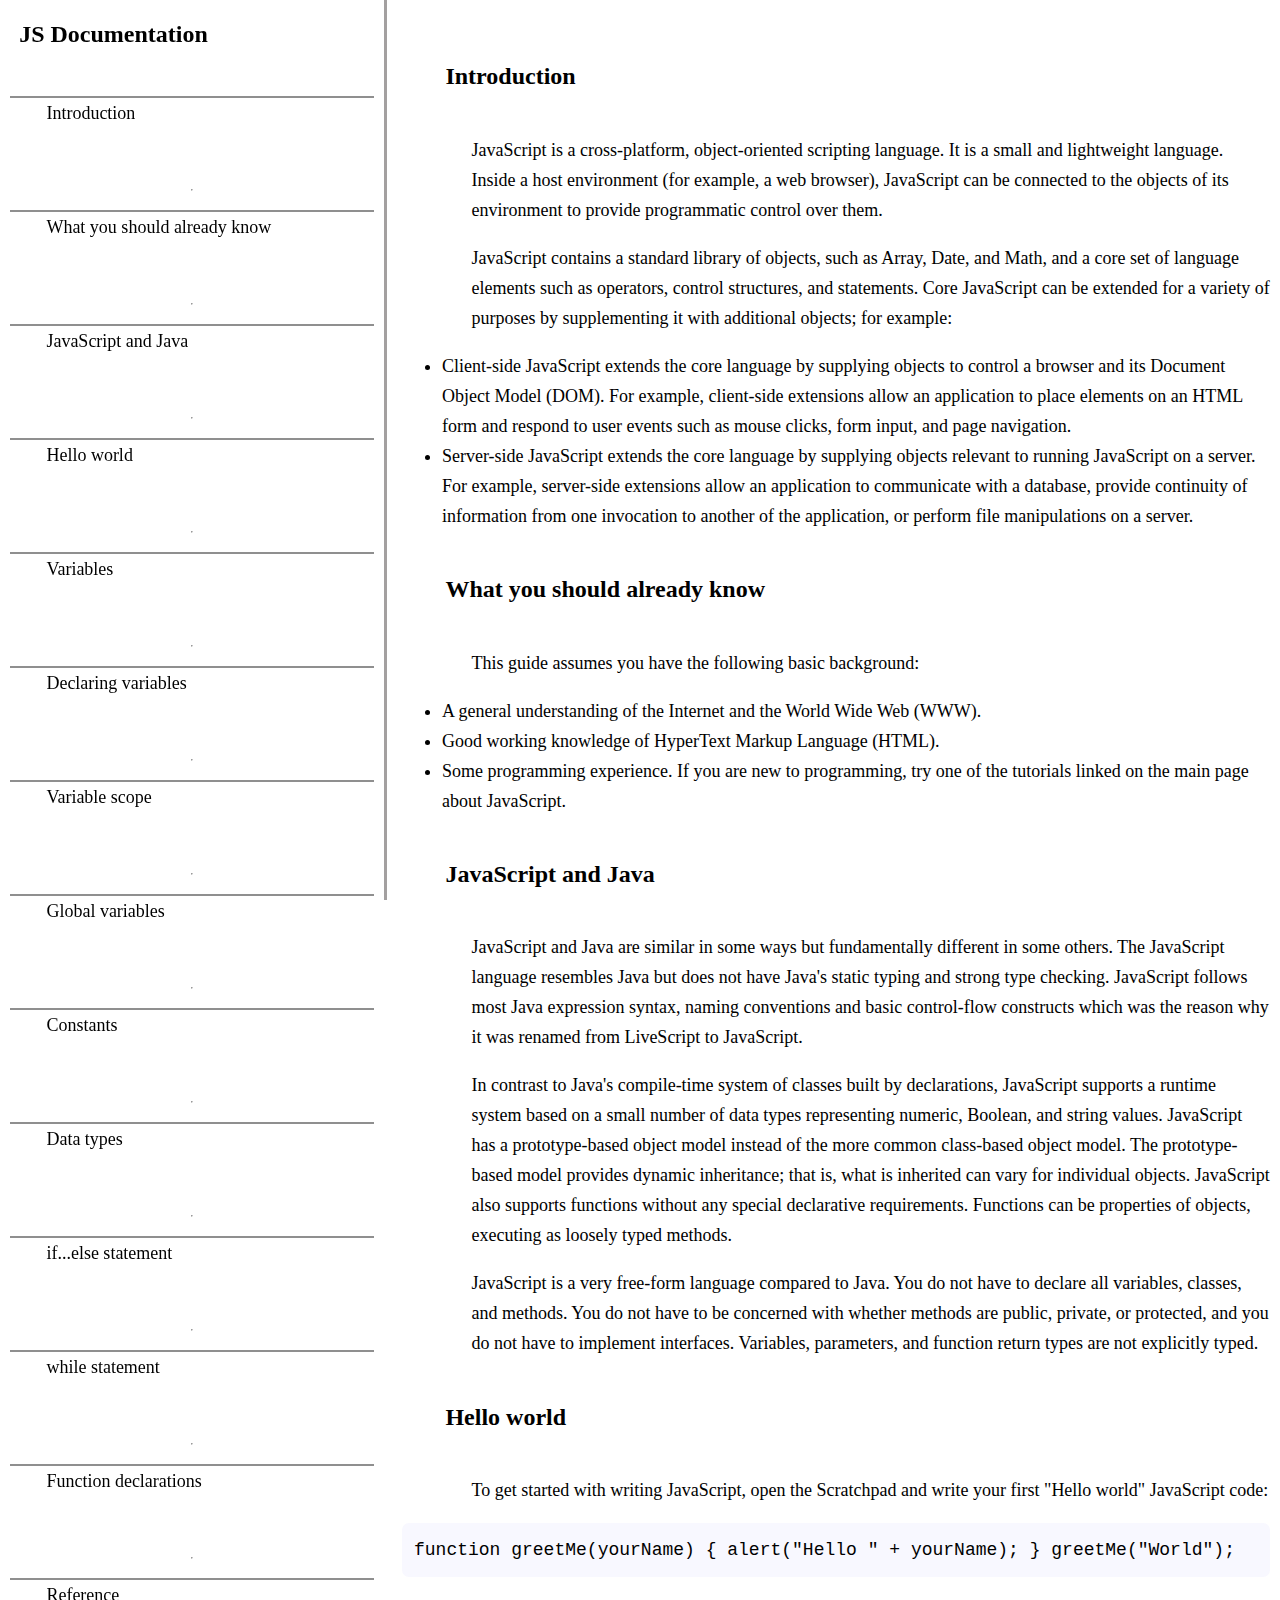
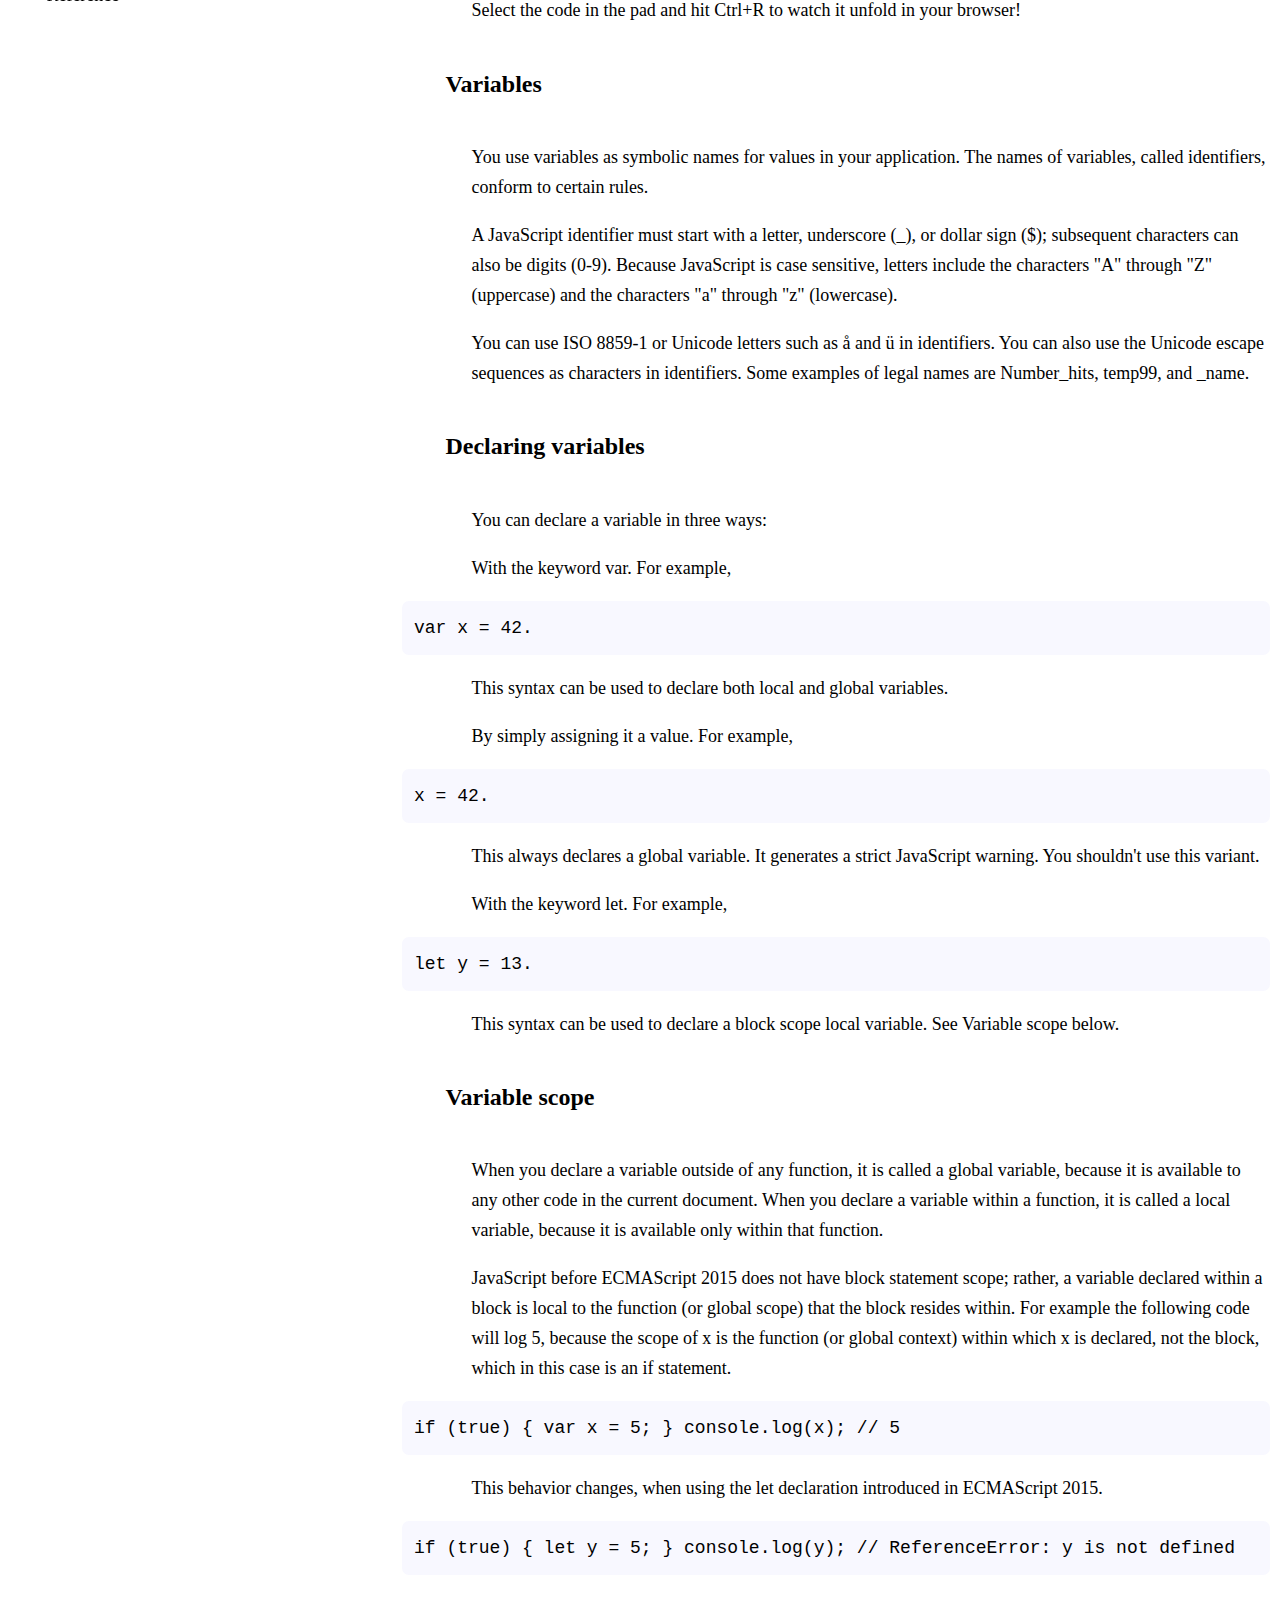
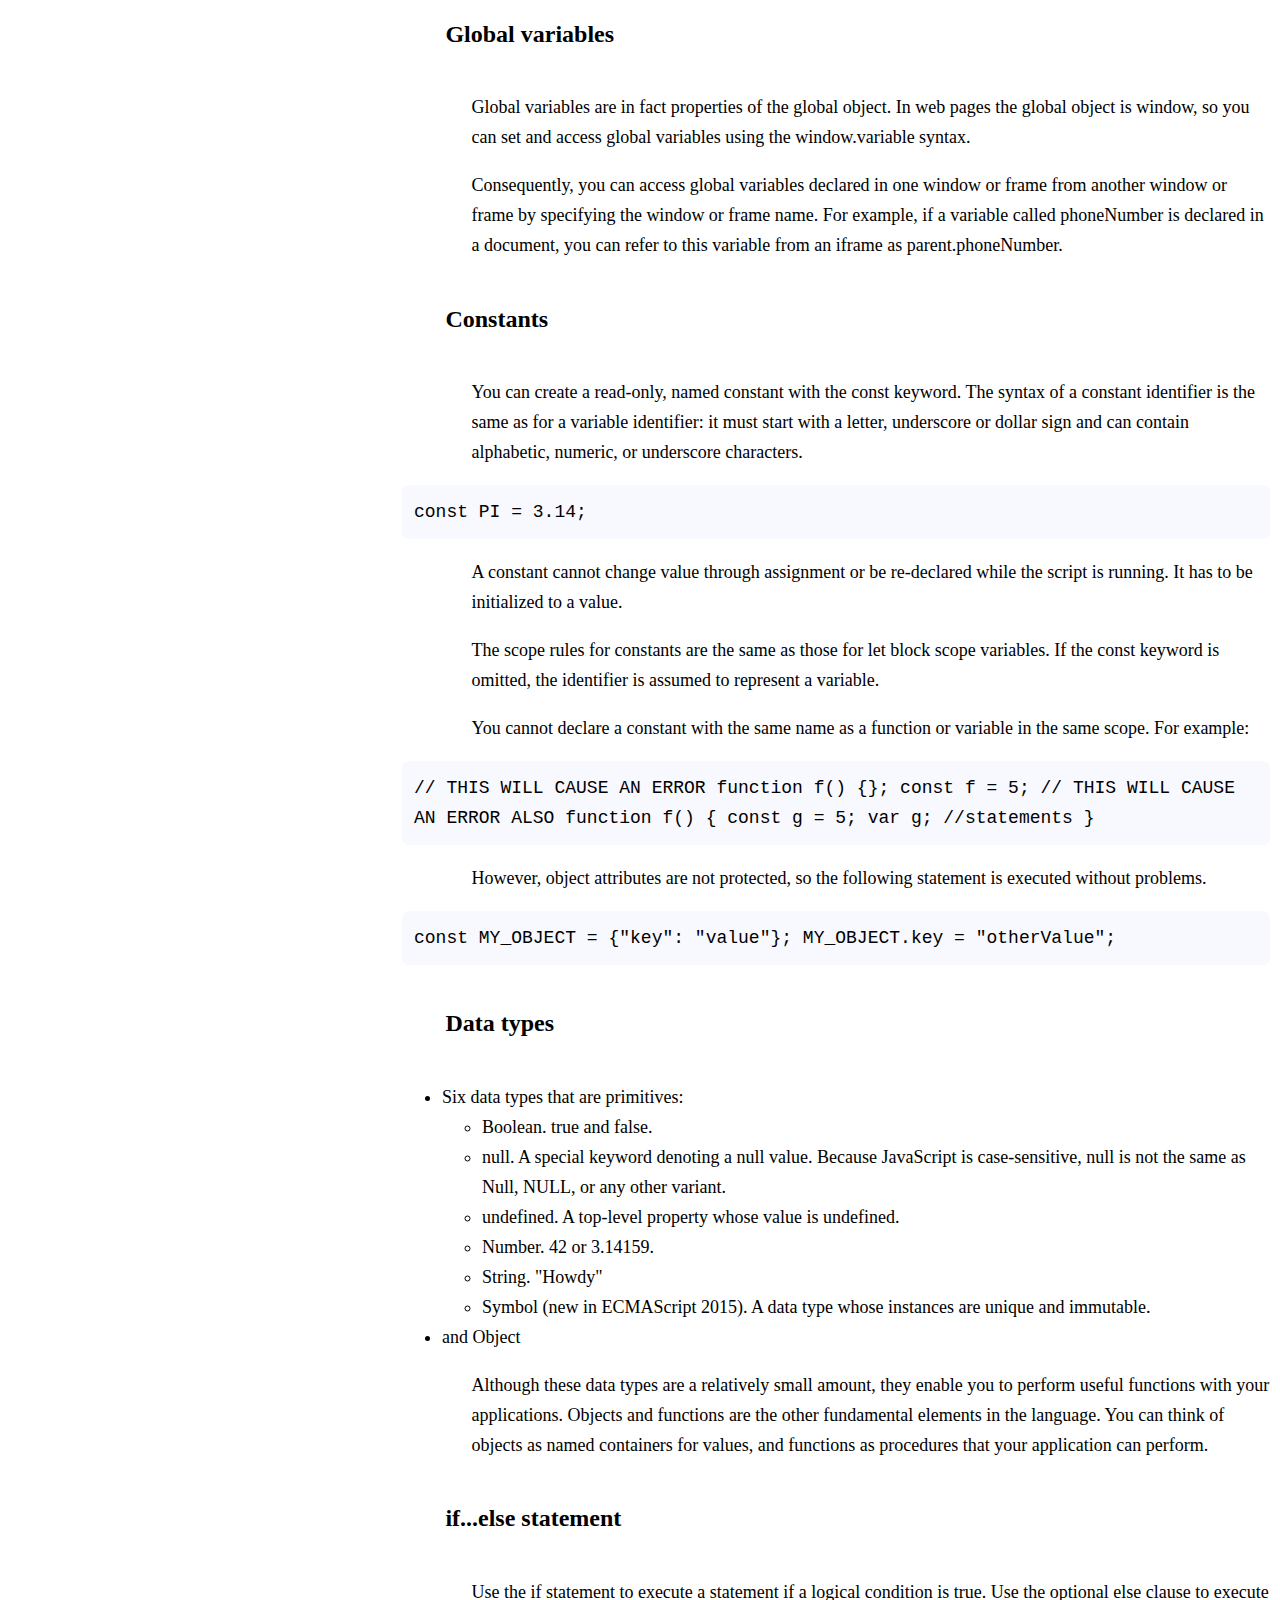
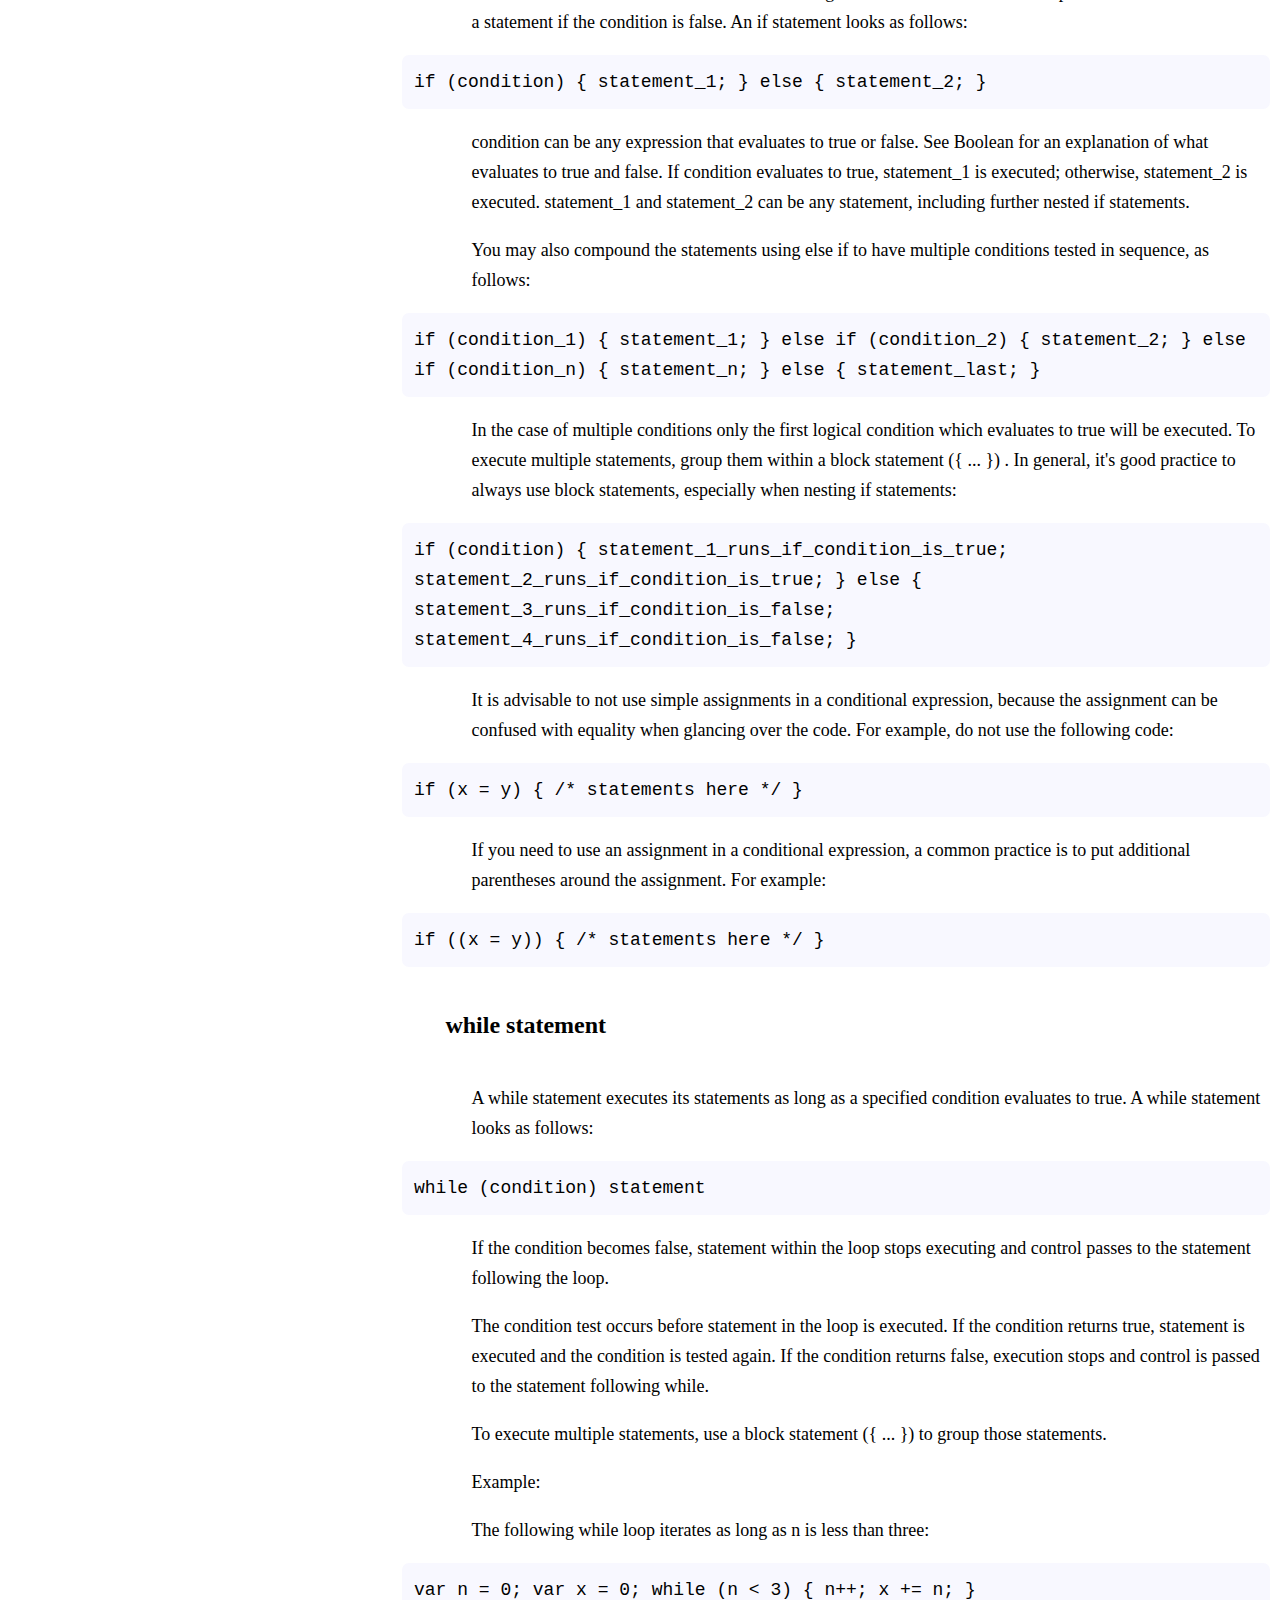
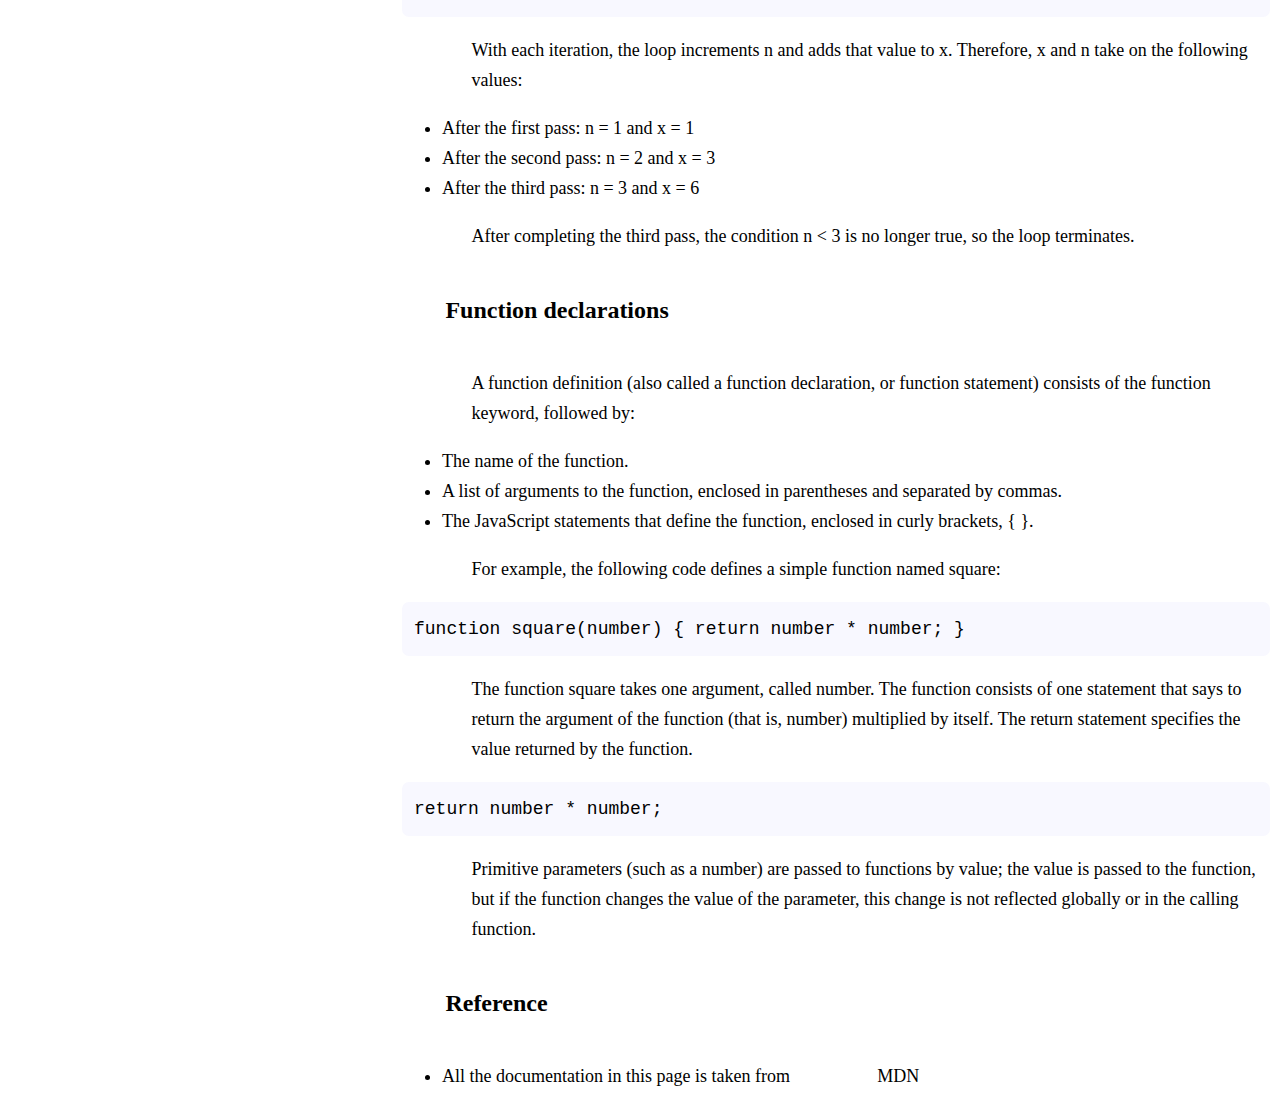
<file: fcc-test-suite-template-master/index.html>
<!DOCTYPE html>
<html lang="en">
  <head>
    <meta charset="UTF-8">
    <title>Fork Me! FCC: Test Suite Template</title>
    <link rel="stylesheet" href="css/style.css">
  </head>

  <body>
    <main id="main-doc">
      <nav id="navbar">
          <div id="nav-head">
              <header>JS Documentation</header>
          </div>
          <ul>
              <li><a href="#Introduction" class="nav-link">Introduction</a></li>
              <hr>
              <li><a href="#What_you_should_already_know" class="nav-link">What you should already know</a></li>
              <hr>
              <li><a href="#JavaScript_and_Java" class="nav-link">JavaScript and Java</a></li>
              <hr>
              <li><a href="#Hello_world" class="nav-link">Hello world</a></li>
              <hr>
              <li><a href="#Variables" class="nav-link">Variables</a></li>
              <hr>
              <li><a href="#Declaring_variables" class="nav-link">Declaring variables</a></li>
              <hr>
              <li><a href="#Variable_scope" class="nav-link">Variable scope</a></li>
              <hr>
              <li><a href="#Global_variables" class="nav-link">Global variables</a></li>
              <hr>
              <li><a href="#Constants" class="nav-link">Constants</a></li>
              <hr>
              <li><a href="#Data_types" class="nav-link">Data types</a></li>
              <hr>
              <li><a href="#if...else_statement" class="nav-link">if...else statement</a></li>
              <hr>
              <li><a href="#while_statement" class="nav-link">while statement</a></li>
              <hr>
              <li><a href="#Function_declarations" class="nav-link">Function declarations</a></li>
              <hr>
              <li><a href="#Reference" class="nav-link">Reference</a></li>
          </ul>

      </nav>

      <div id="main-doc">
          <section class="main-section" id="Introduction">
              <header>Introduction</header>
              <p>JavaScript is a cross-platform, object-oriented scripting language. It is a small and lightweight language. Inside a host environment (for example, a web browser), JavaScript can be connected to the objects of its environment to provide programmatic control over them.</p>
              <p>JavaScript contains a standard library of objects, such as Array, Date, and Math, and a core set of language elements such as operators, control structures, and statements. Core JavaScript can be extended for a variety of purposes by supplementing it with additional objects; for example:</p>
              <ul>
                  <li>Client-side JavaScript extends the core language by supplying objects to control a browser and its Document Object Model (DOM). For example, client-side extensions allow an application to place elements on an HTML form and respond to user events such as mouse clicks, form input, and page navigation.</li>
                  <li>Server-side JavaScript extends the core language by supplying objects relevant to running JavaScript on a server. For example, server-side extensions allow an application to communicate with a database, provide continuity of information from one invocation to another of the application, or perform file manipulations on a server.</li>
              </ul>
  
          </section>

          <section class="main-section" id="What_you_should_already_know">
              <header>What you should already know</header>
              <p>This guide assumes you have the following basic background:</p>
              <ul>
                  <li>A general understanding of the Internet and the World Wide Web (WWW).</li>
                  <li>Good working knowledge of HyperText Markup Language (HTML).</li>
                  <li>Some programming experience. If you are new to programming, try one of the tutorials linked on the main page about JavaScript.</li>
              </ul>
          </section>

          <section class="main-section" id="JavaScript_and_Java">
              <header>JavaScript and Java</header>
              <p>JavaScript and Java are similar in some ways but fundamentally different in some others. The JavaScript language resembles Java but does not have Java's static typing and strong type checking. JavaScript follows most Java expression syntax, naming conventions and basic control-flow constructs which was the reason why it was renamed from LiveScript to JavaScript.</p>
              <p>In contrast to Java's compile-time system of classes built by declarations, JavaScript supports a runtime system based on a small number of data types representing numeric, Boolean, and string values. JavaScript has a prototype-based object model instead of the more common class-based object model. The prototype-based model provides dynamic inheritance; that is, what is inherited can vary for individual objects. JavaScript also supports functions without any special declarative requirements. Functions can be properties of objects, executing as loosely typed methods.</p>
              <p>JavaScript is a very free-form language compared to Java. You do not have to declare all variables, classes, and methods. You do not have to be concerned with whether methods are public, private, or protected, and you do not have to implement interfaces. Variables, parameters, and function return types are not explicitly typed.</p>
          </section>

          <section class="main-section" id="Hello_world">
              <header>Hello world</header> 
              <p>To get started with writing JavaScript, open the Scratchpad and write your first "Hello world" JavaScript code:</p>
              <code>function greetMe(yourName) { alert("Hello " + yourName); }
                  greetMe("World");</code>
              <p>Select the code in the pad and hit Ctrl+R to watch it unfold in your browser!</p>
          </section>

          <section class="main-section" id="Variables">
              <header>Variables</header>
              <p>You use variables as symbolic names for values in your application. The names of variables, called identifiers, conform to certain rules.</p>
              <p>A JavaScript identifier must start with a letter, underscore (_), or dollar sign ($); subsequent characters can also be digits (0-9). Because JavaScript is case sensitive, letters include the characters "A" through "Z" (uppercase) and the characters "a" through "z" (lowercase).</p>
              <p>You can use ISO 8859-1 or Unicode letters such as å and ü in identifiers. You can also use the Unicode escape sequences as characters in identifiers. Some examples of legal names are Number_hits, temp99, and _name.</p>
          </section>

          <section class="main-section" id="Declaring_variables">
              <header>Declaring variables</header>
              <p>You can declare a variable in three ways:</p>
              <p>With the keyword var. For example,</p>
              <code>var x = 42.</code>
              <p>This syntax can be used to declare both local and global variables.</p>
              <p>By simply assigning it a value. For example,</p>
              <code>x = 42.</code>
              <p>This always declares a global variable. It generates a strict JavaScript warning. You shouldn't use this variant.</p>
              <p>With the keyword let. For example,</p>
              <code>let y = 13.</code>
              <p>This syntax can be used to declare a block scope local variable. See Variable scope below.</p>
          </section>

          <section class="main-section" id="Variable_scope">
              <header>Variable scope</header>
              <p>When you declare a variable outside of any function, it is called a global variable, because it is available to any other code in the current document. When you declare a variable within a function, it is called a local variable, because it is available only within that function.</p>
              <p>JavaScript before ECMAScript 2015 does not have block statement scope; rather, a variable declared within a block is local to the function (or global scope) that the block resides within. For example the following code will log 5, because the scope of x is the function (or global context) within which x is declared, not the block, which in this case is an if statement.</p>
              <code>if (true) { var x = 5; } console.log(x); // 5</code>
              <p>This behavior changes, when using the let declaration introduced in ECMAScript 2015.</p>
              <code>if (true) { let y = 5; } console.log(y); // ReferenceError: y is not
                  defined</code>
          </section>

          <section class="main-section" id="Global_variables">
              <header>Global variables</header>
              <p>Global variables are in fact properties of the global object. In web pages the global object is window, so you can set and access global variables using the window.variable syntax.</p>
              <p>Consequently, you can access global variables declared in one window or frame from another window or frame by specifying the window or frame name. For example, if a variable called phoneNumber is declared in a document, you can refer to this variable from an iframe as parent.phoneNumber.</p>
          </section>

          <section class="main-section" id="Constants">
              <header>Constants</header>
              <p>You can create a read-only, named constant with the const keyword. The syntax of a constant identifier is the same as for a variable identifier: it must start with a letter, underscore or dollar sign and can contain alphabetic, numeric, or underscore characters.</p>
              <code>const PI = 3.14;</code>
              <P>A constant cannot change value through assignment or be re-declared while the script is running. It has to be initialized to a value.</P>
              <p>The scope rules for constants are the same as those for let block scope variables. If the const keyword is omitted, the identifier is assumed to represent a variable.</p>
              <p>You cannot declare a constant with the same name as a function or variable in the same scope. For example:</p>
              <code>// THIS WILL CAUSE AN ERROR function f() {}; const f = 5; // THIS WILL
                  CAUSE AN ERROR ALSO function f() { const g = 5; var g; //statements
                  }</code>
              <p>However, object attributes are not protected, so the following statement is executed without problems.</p>
              <code>const MY_OBJECT = {"key": "value"}; MY_OBJECT.key = "otherValue";</code>
          </section>

          <section class="main-section" id="Data_types">
              <header>Data types</header>
              <ul>
                  <li>
                      Six data types that are primitives:
                          <ul>
                              <li>Boolean. true and false.</li>
                              <li>null. A special keyword denoting a null value. Because JavaScript is case-sensitive, null is not the same as Null, NULL, or any other variant.</li>
                              <li>undefined. A top-level property whose value is undefined.</li>
                              <li>Number. 42 or 3.14159.</li>
                              <li>String. "Howdy"</li>
                              <li>Symbol (new in ECMAScript 2015). A data type whose instances are unique and immutable.</li>
                          </ul>
                  </li>
                  <li>and Object</li>
              </ul>
              <p>Although these data types are a relatively small amount, they enable you to perform useful functions with your applications. Objects and functions are the other fundamental elements in the language. You can think of objects as named containers for values, and functions as procedures that your application can perform.</p>
          </section>

          <section class="main-section" id="if...else_statement">
              <header>if...else statement</header>
              <p>Use the if statement to execute a statement if a logical condition is true. Use the optional else clause to execute a statement if the condition is false. An if statement looks as follows:</p>
              <code>if (condition) { statement_1; } else { statement_2; }</code>
              <p>condition can be any expression that evaluates to true or false. See Boolean for an explanation of what evaluates to true and false. If condition evaluates to true, statement_1 is executed; otherwise, statement_2 is executed. statement_1 and statement_2 can be any statement, including further nested if statements.</p>
              <p>You may also compound the statements using else if to have multiple conditions tested in sequence, as follows:</p>
              <code>if (condition_1) { statement_1; } else if (condition_2) { statement_2;
              } else if (condition_n) { statement_n; } else { statement_last; }</code>
              <p>In the case of multiple conditions only the first logical condition which evaluates to true will be executed. To execute multiple statements, group them within a block statement ({ ... }) . In general, it's good practice to always use block statements, especially when nesting if statements:</p>
              <code>if (condition) { statement_1_runs_if_condition_is_true;
                  statement_2_runs_if_condition_is_true; } else {
                  statement_3_runs_if_condition_is_false;
                  statement_4_runs_if_condition_is_false; }</code>
              <p>It is advisable to not use simple assignments in a conditional expression, because the assignment can be confused with equality when glancing over the code. For example, do not use the following code:</p>
              <code>if (x = y) { /* statements here */ }</code>
              <p>If you need to use an assignment in a conditional expression, a common practice is to put additional parentheses around the assignment. For example:</p>
              <code>if ((x = y)) { /* statements here */ }</code>
          </section>

          <section class="main-section" id="while_statement">
              <header>while statement</header>
              <p>A while statement executes its statements as long as a specified condition evaluates to true. A while statement looks as follows:</p>
              <code>while (condition) statement</code>
              <p>If the condition becomes false, statement within the loop stops executing and control passes to the statement following the loop.</p>
              <p>The condition test occurs before statement in the loop is executed. If the condition returns true, statement is executed and the condition is tested again. If the condition returns false, execution stops and control is passed to the statement following while.</p>
              <p>To execute multiple statements, use a block statement ({ ... }) to group those statements.</p>
              <p>Example:</p>
              <p>The following while loop iterates as long as n is less than three:</p>
              <code>var n = 0; var x = 0; while (n < 3) { n++; x += n; }</code>
              <p>With each iteration, the loop increments n and adds that value to x. Therefore, x and n take on the following values:</p>
              <ul>
                  <li>After the first pass: n = 1 and x = 1</li>
                  <li>After the second pass: n = 2 and x = 3</li>
                  <li>After the third pass: n = 3 and x = 6</li>
              </ul>
              <p>After completing the third pass, the condition n < 3 is no longer true, so the loop terminates.</p>
          </section>

          <section class="main-section" id="Function_declarations">
              <header>Function declarations</header>
              <p>A function definition (also called a function declaration, or function statement) consists of the function keyword, followed by:</p>
              <ul>
                  <li>The name of the function.</li>
                  <li>A list of arguments to the function, enclosed in parentheses and separated by commas.</li>
                  <li>The JavaScript statements that define the function, enclosed in curly brackets, { }.</li>
              </ul>
              <p>For example, the following code defines a simple function named square:</p>
              <code>function square(number) { return number * number; }</code>
              <p>The function square takes one argument, called number. The function consists of one statement that says to return the argument of the function (that is, number) multiplied by itself. The return statement specifies the value returned by the function.</p>
              <code>return number * number;</code>
              <p>Primitive parameters (such as a number) are passed to functions by value; the value is passed to the function, but if the function changes the value of the parameter, this change is not reflected globally or in the calling function.</p>
          </section>

          <section class="main-section" id="Reference">
              <header>Reference</header>
              <ul>
                  <li>All the documentation in this page is taken from <a href="https://developer.mozilla.org/en-US/docs/Web/JavaScript/Guide" target="_blank">MDN</a></li>
              </ul>
  
          </section>
      </div>
  </main>

    <script src="https://cdn.freecodecamp.org/testable-projects-fcc/v1/bundle.js"></script>
    <script  src="js/index.js"></script>
  </body>
</html>
</file>
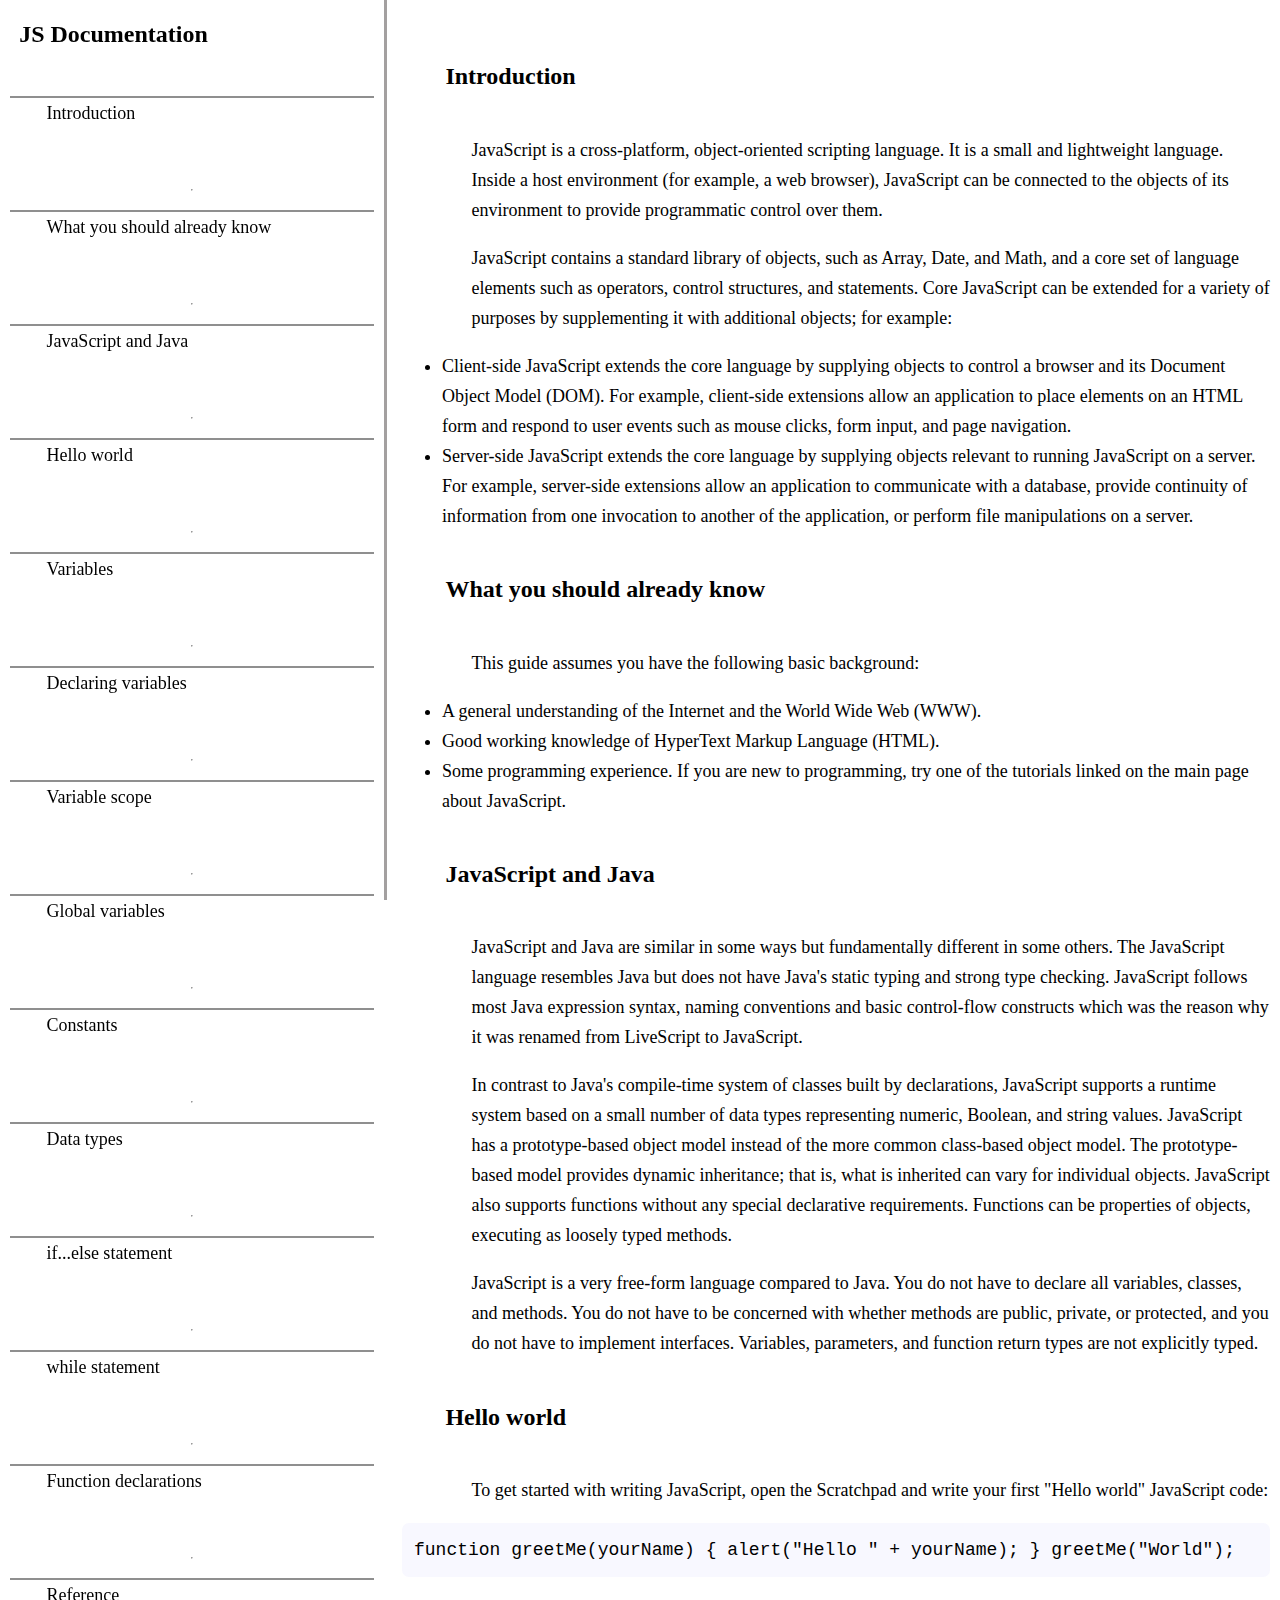
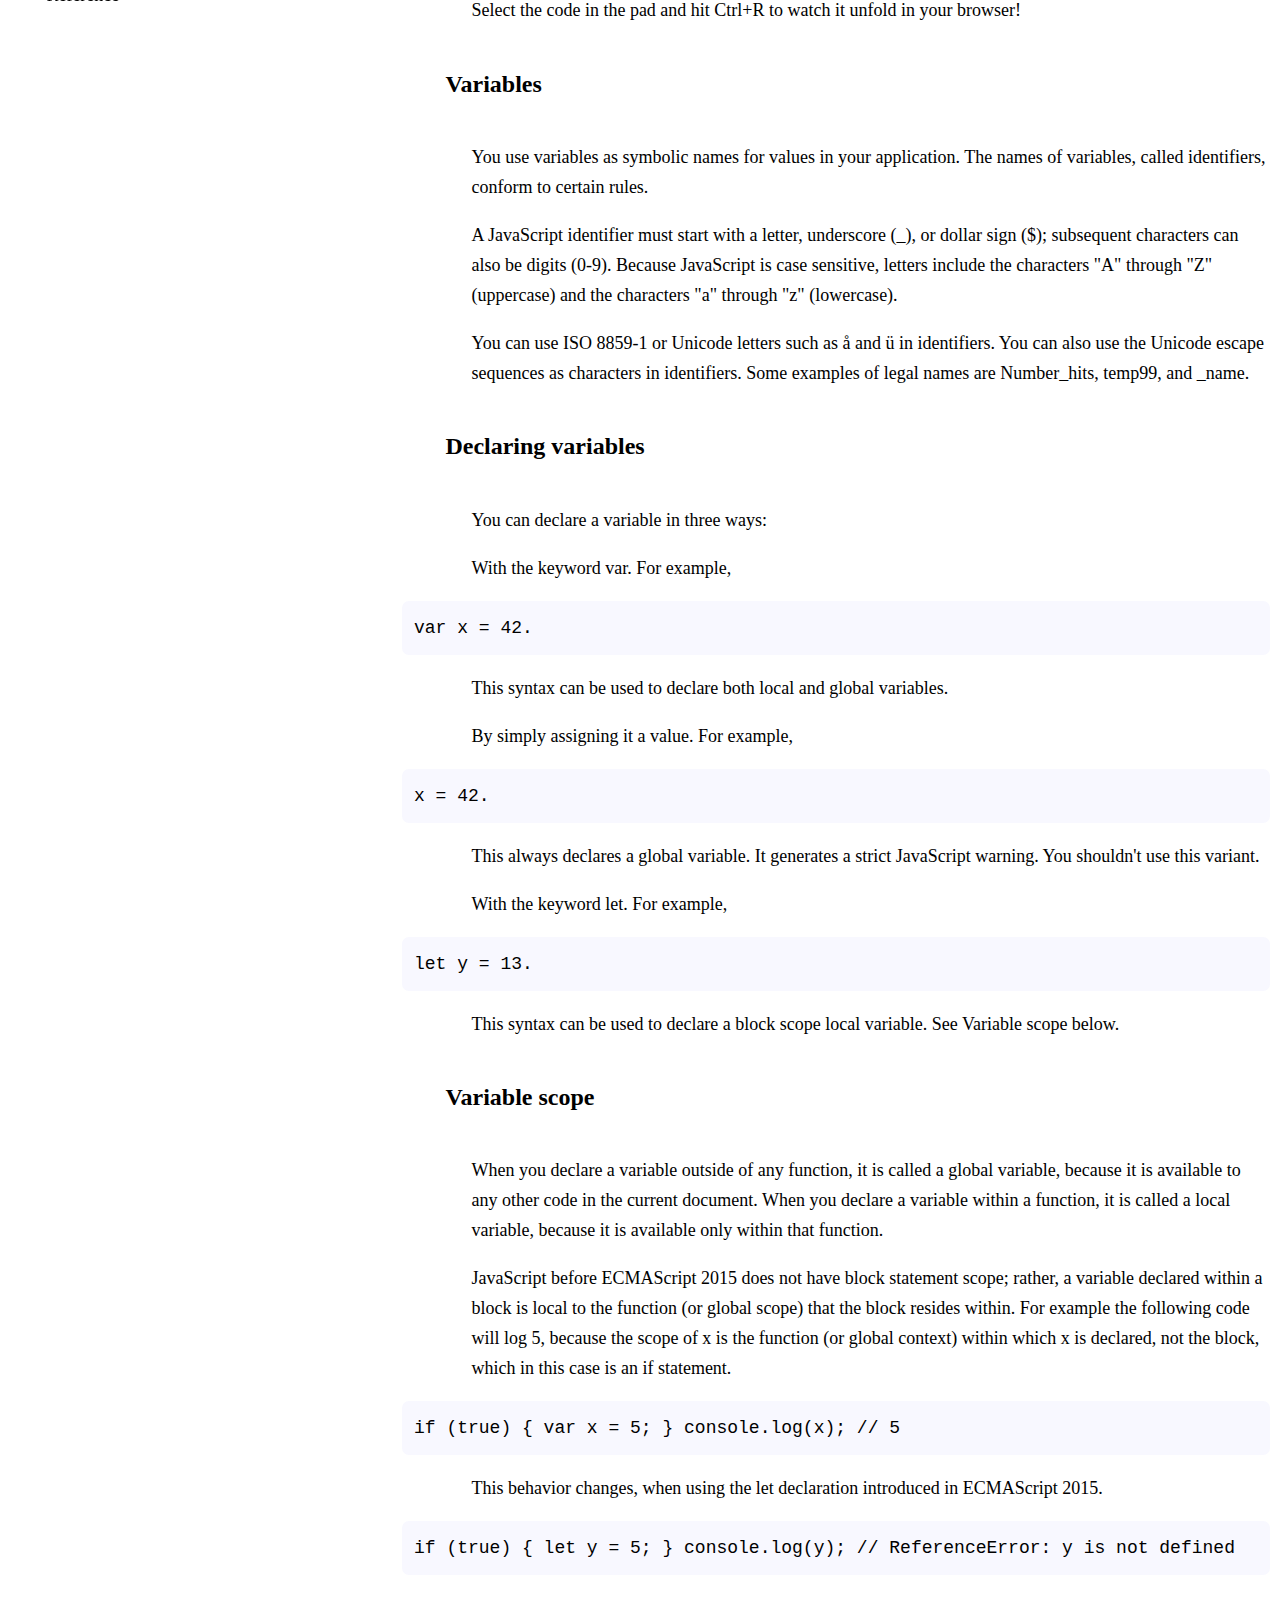
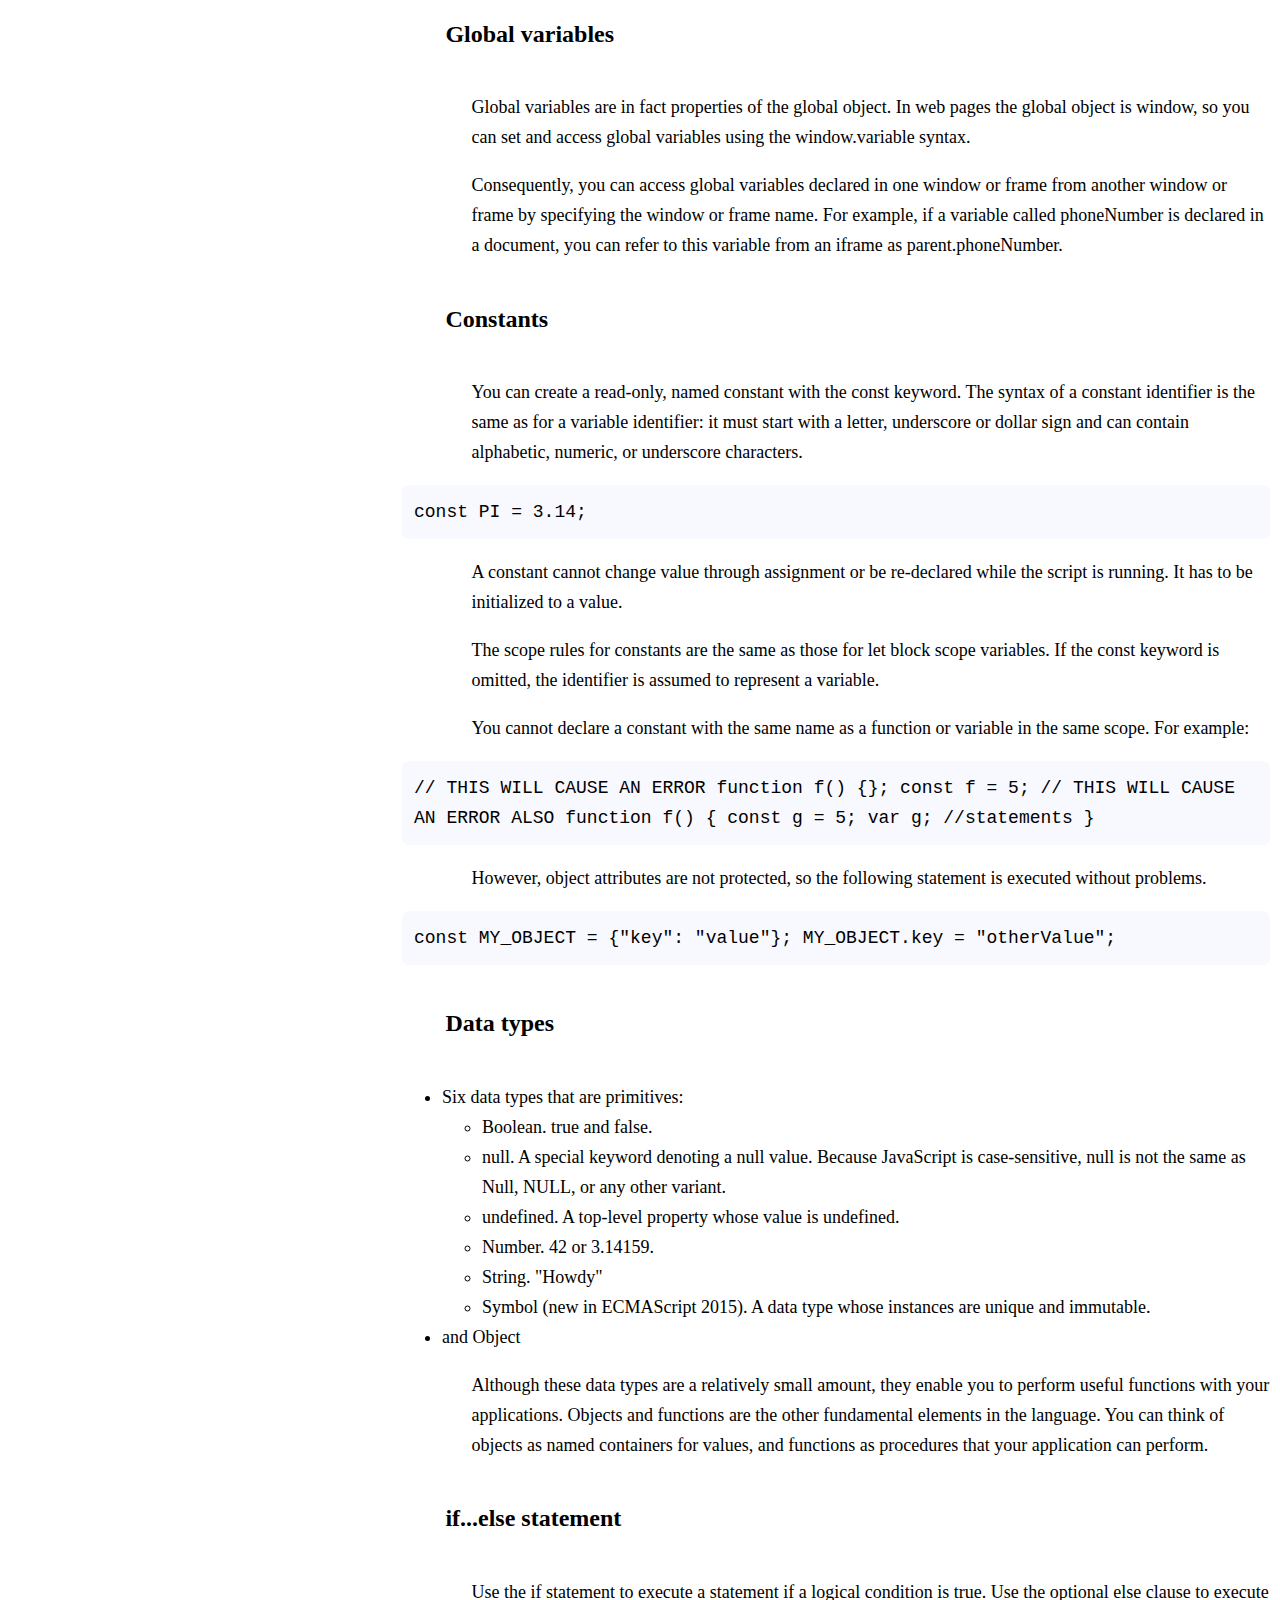
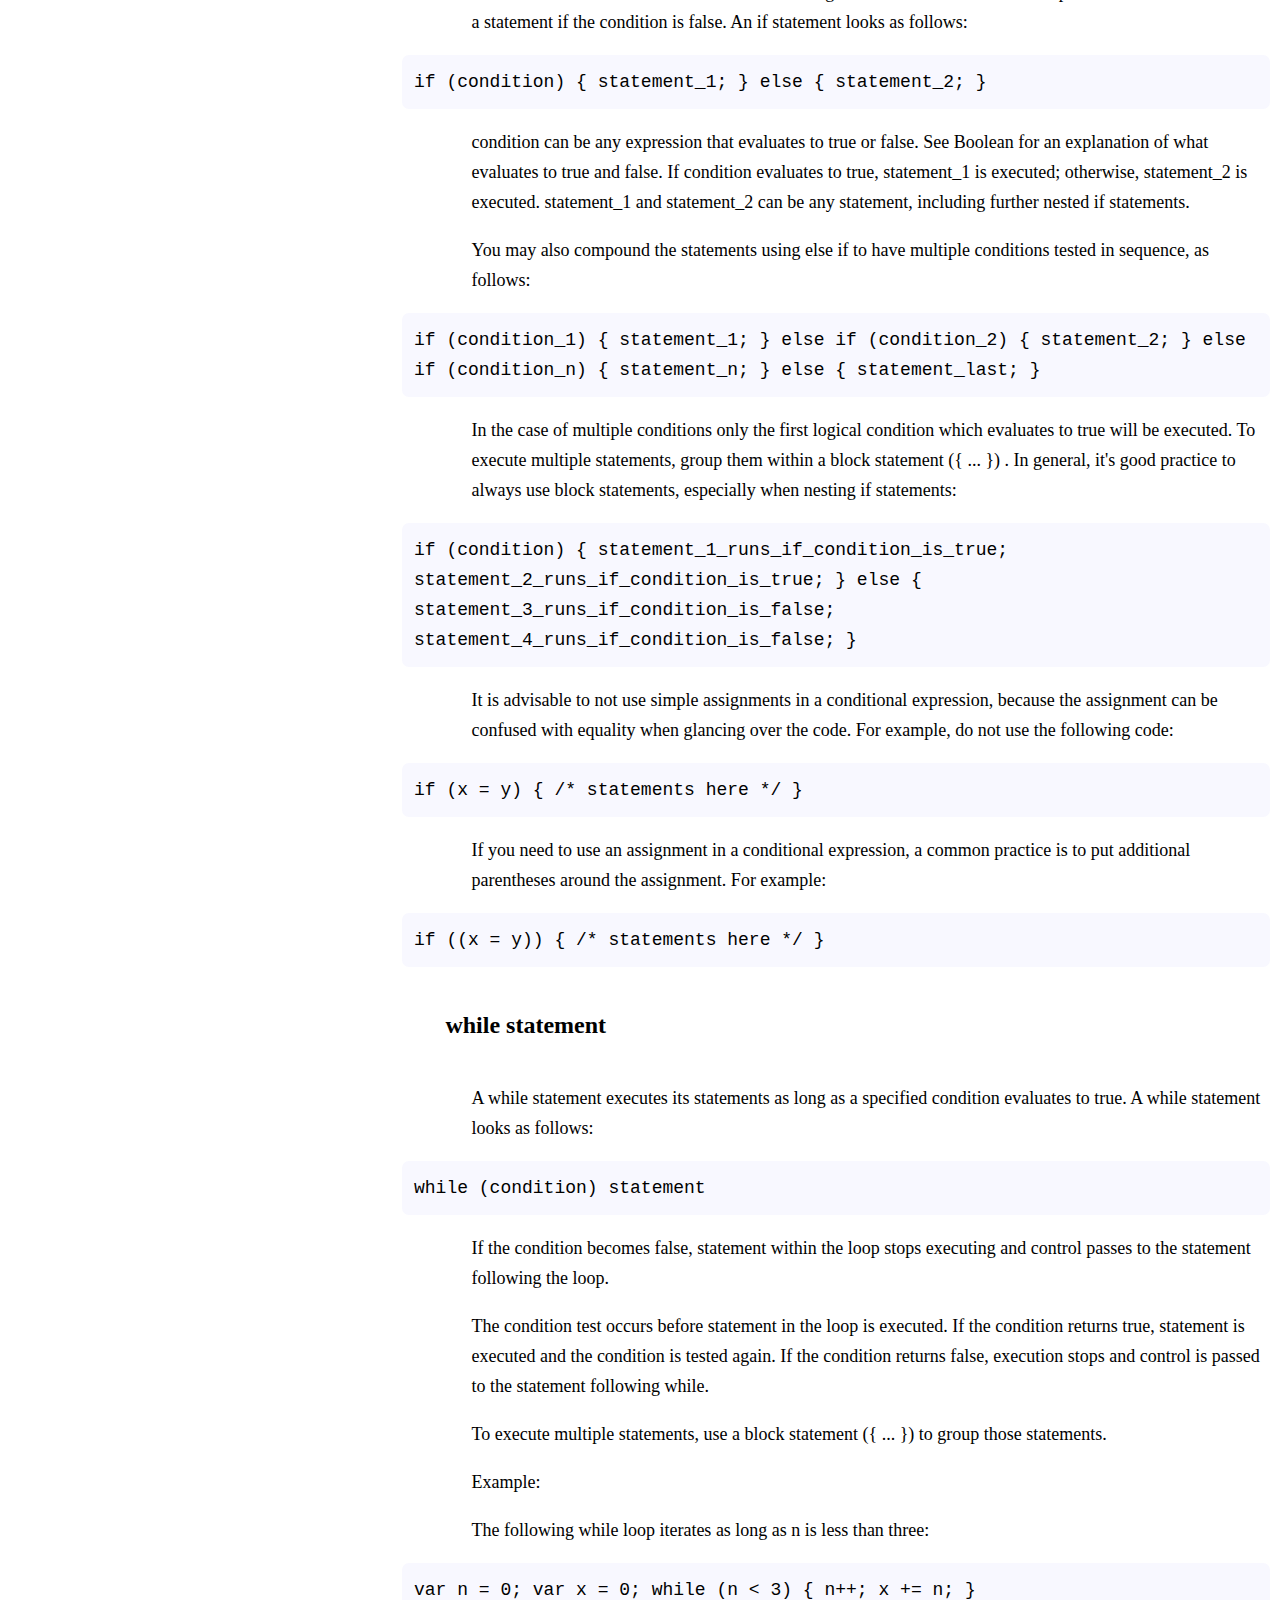
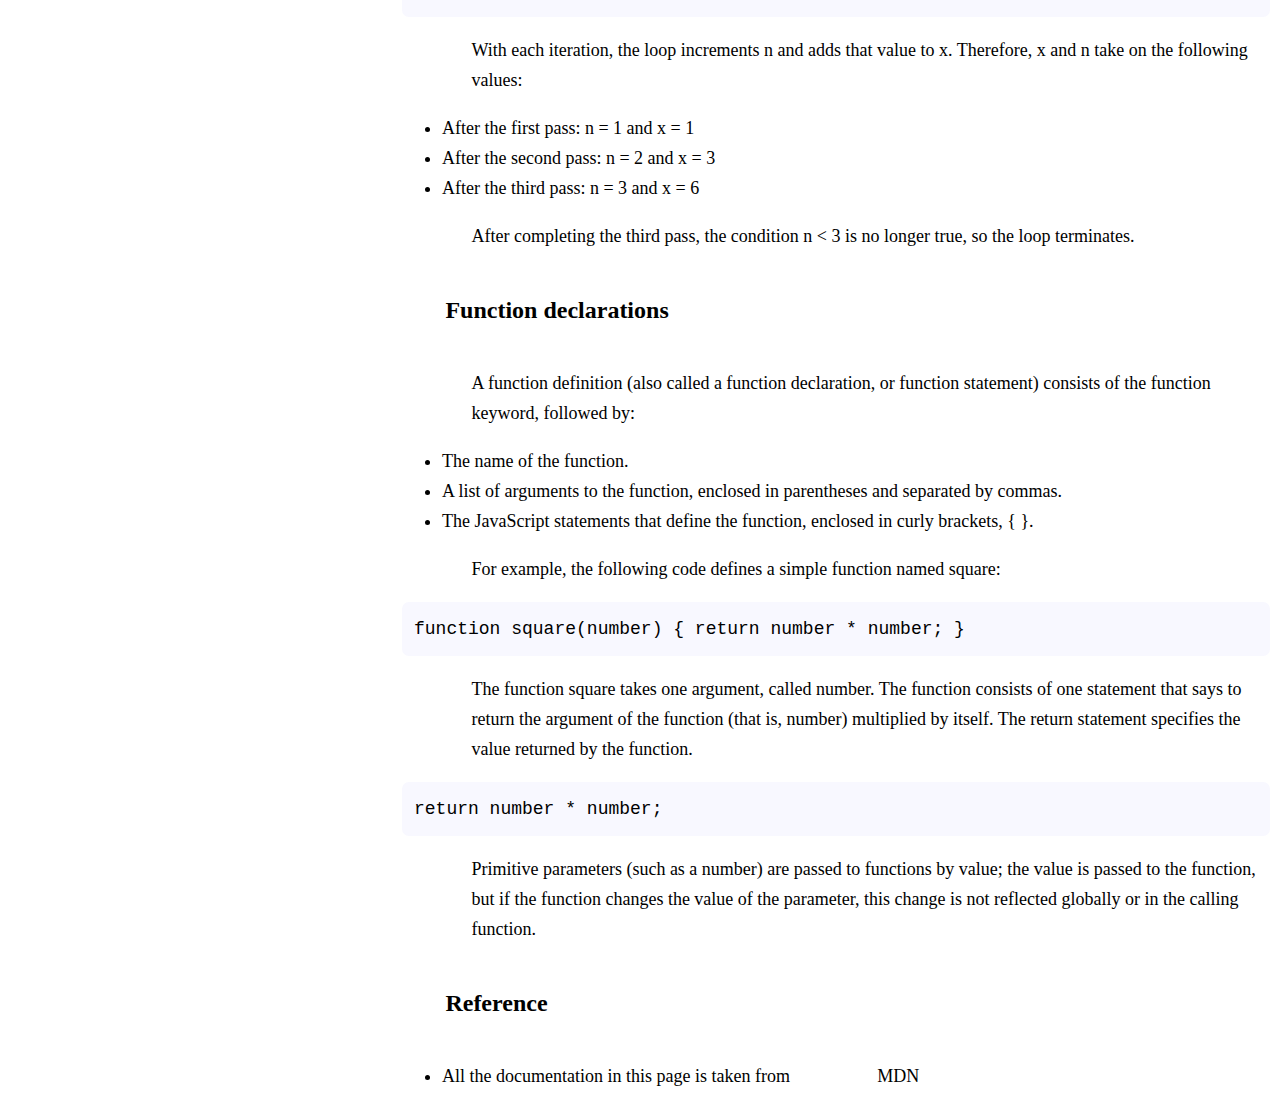
<file: fcc-test-suite-template-master/Build_survey/index.html>
<!DOCTYPE html>
<html lang="en">
<head>
    <meta charset="UTF-8">
    <meta http-equiv="X-UA-Compatible" content="IE=edge">
    <meta name="viewport" content="width=device-width, initial-scale=1.0">
    <link rel="stylesheet" href="../css/style.css">
    <title>Documentation Page</title>
</head>
<body>
    <main id="main-doc">
        <nav id="navbar">
            <div id="nav-head">
                <header>JS Documentation</header>
            </div>
            <ul>
                <li><a href="#Introduction" class="nav-link">Introduction</a></li>
                <hr>
                <li><a href="#What_you_should_already_know" class="nav-link">What you should already know</a></li>
                <hr>
                <li><a href="#JavaScript_and_Java" class="nav-link">JavaScript and Java</a></li>
                <hr>
                <li><a href="#Hello_world" class="nav-link">Hello world</a></li>
                <hr>
                <li><a href="#Variables" class="nav-link">Variables</a></li>
                <hr>
                <li><a href="#Declaring_variables" class="nav-link">Declaring variables</a></li>
                <hr>
                <li><a href="#Variable_scope" class="nav-link">Variable scope</a></li>
                <hr>
                <li><a href="#Global_variables" class="nav-link">Global variables</a></li>
                <hr>
                <li><a href="#Constants" class="nav-link">Constants</a></li>
                <hr>
                <li><a href="#Data_types" class="nav-link">Data types</a></li>
                <hr>
                <li><a href="#if...else_statement" class="nav-link">if...else statement</a></li>
                <hr>
                <li><a href="#while_statement" class="nav-link">while statement</a></li>
                <hr>
                <li><a href="#Function_declarations" class="nav-link">Function declarations</a></li>
                <hr>
                <li><a href="#Reference" class="nav-link">Reference</a></li>
            </ul>

        </nav>

        <div>
            <section class="main-section" id="Introduction">
                <header>Introduction</header>
                <p>JavaScript is a cross-platform, object-oriented scripting language. It is a small and lightweight language. Inside a host environment (for example, a web browser), JavaScript can be connected to the objects of its environment to provide programmatic control over them.</p>
                <p>JavaScript contains a standard library of objects, such as Array, Date, and Math, and a core set of language elements such as operators, control structures, and statements. Core JavaScript can be extended for a variety of purposes by supplementing it with additional objects; for example:</p>
                <ul>
                    <li>Client-side JavaScript extends the core language by supplying objects to control a browser and its Document Object Model (DOM). For example, client-side extensions allow an application to place elements on an HTML form and respond to user events such as mouse clicks, form input, and page navigation.</li>
                    <li>Server-side JavaScript extends the core language by supplying objects relevant to running JavaScript on a server. For example, server-side extensions allow an application to communicate with a database, provide continuity of information from one invocation to another of the application, or perform file manipulations on a server.</li>
                </ul>
    
            </section>

            <section class="main-section" id="What_you_should_already_know">
                <header>What you should already know</header>
                <p>This guide assumes you have the following basic background:</p>
                <ul>
                    <li>A general understanding of the Internet and the World Wide Web (WWW).</li>
                    <li>Good working knowledge of HyperText Markup Language (HTML).</li>
                    <li>Some programming experience. If you are new to programming, try one of the tutorials linked on the main page about JavaScript.</li>
                </ul>
            </section>

            <section class="main-section" id="Javascript_and_Java">
                <header>JavaScript and Java</header>
                <p>JavaScript and Java are similar in some ways but fundamentally different in some others. The JavaScript language resembles Java but does not have Java's static typing and strong type checking. JavaScript follows most Java expression syntax, naming conventions and basic control-flow constructs which was the reason why it was renamed from LiveScript to JavaScript.</p>
                <p>In contrast to Java's compile-time system of classes built by declarations, JavaScript supports a runtime system based on a small number of data types representing numeric, Boolean, and string values. JavaScript has a prototype-based object model instead of the more common class-based object model. The prototype-based model provides dynamic inheritance; that is, what is inherited can vary for individual objects. JavaScript also supports functions without any special declarative requirements. Functions can be properties of objects, executing as loosely typed methods.</p>
                <p>JavaScript is a very free-form language compared to Java. You do not have to declare all variables, classes, and methods. You do not have to be concerned with whether methods are public, private, or protected, and you do not have to implement interfaces. Variables, parameters, and function return types are not explicitly typed.</p>
            </section>

            <section class="main-section" id="Hello_world">
                <header>Hello world</header>
                <p>To get started with writing JavaScript, open the Scratchpad and write your first "Hello world" JavaScript code:</p>
                <code>function greetMe(yourName) { alert("Hello " + yourName); }
                    greetMe("World");</code>
                <p>Select the code in the pad and hit Ctrl+R to watch it unfold in your browser!</p>
            </section>

            <section class="main-section" id="Variables">
                <header>Variables</header>
                <p>You use variables as symbolic names for values in your application. The names of variables, called identifiers, conform to certain rules.</p>
                <p>A JavaScript identifier must start with a letter, underscore (_), or dollar sign ($); subsequent characters can also be digits (0-9). Because JavaScript is case sensitive, letters include the characters "A" through "Z" (uppercase) and the characters "a" through "z" (lowercase).</p>
                <p>You can use ISO 8859-1 or Unicode letters such as å and ü in identifiers. You can also use the Unicode escape sequences as characters in identifiers. Some examples of legal names are Number_hits, temp99, and _name.</p>
            </section>

            <section class="main-section" id="Declaring_variables">
                <header>Declaring variables</header>
                <p>You can declare a variable in three ways:</p>
                <p>With the keyword var. For example,</p>
                <code>var x = 42.</code>
                <p>This syntax can be used to declare both local and global variables.</p>
                <p>By simply assigning it a value. For example,</p>
                <code>x = 42.</code>
                <p>This always declares a global variable. It generates a strict JavaScript warning. You shouldn't use this variant.</p>
                <p>With the keyword let. For example,</p>
                <code>let y = 13.</code>
                <p>This syntax can be used to declare a block scope local variable. See Variable scope below.</p>
            </section>

            <section class="main-section" id="Variable_scope">
                <header>Variable scope</header>
                <p>When you declare a variable outside of any function, it is called a global variable, because it is available to any other code in the current document. When you declare a variable within a function, it is called a local variable, because it is available only within that function.</p>
                <p>JavaScript before ECMAScript 2015 does not have block statement scope; rather, a variable declared within a block is local to the function (or global scope) that the block resides within. For example the following code will log 5, because the scope of x is the function (or global context) within which x is declared, not the block, which in this case is an if statement.</p>
                <code>if (true) { var x = 5; } console.log(x); // 5</code>
                <p>This behavior changes, when using the let declaration introduced in ECMAScript 2015.</p>
                <code>if (true) { let y = 5; } console.log(y); // ReferenceError: y is not
                    defined</code>
            </section>

            <section class="main-section" id="Global_variables">
                <header>Global variables</header>
                <p>Global variables are in fact properties of the global object. In web pages the global object is window, so you can set and access global variables using the window.variable syntax.</p>
                <p>Consequently, you can access global variables declared in one window or frame from another window or frame by specifying the window or frame name. For example, if a variable called phoneNumber is declared in a document, you can refer to this variable from an iframe as parent.phoneNumber.</p>
            </section>

            <section class="main-section" id="Constants">
                <header>Constants</header>
                <p>You can create a read-only, named constant with the const keyword. The syntax of a constant identifier is the same as for a variable identifier: it must start with a letter, underscore or dollar sign and can contain alphabetic, numeric, or underscore characters.</p>
                <code>const PI = 3.14;</code>
                <P>A constant cannot change value through assignment or be re-declared while the script is running. It has to be initialized to a value.</P>
                <p>The scope rules for constants are the same as those for let block scope variables. If the const keyword is omitted, the identifier is assumed to represent a variable.</p>
                <p>You cannot declare a constant with the same name as a function or variable in the same scope. For example:</p>
                <code>// THIS WILL CAUSE AN ERROR function f() {}; const f = 5; // THIS WILL
                    CAUSE AN ERROR ALSO function f() { const g = 5; var g; //statements
                    }</code>
                <p>However, object attributes are not protected, so the following statement is executed without problems.</p>
                <code>const MY_OBJECT = {"key": "value"}; MY_OBJECT.key = "otherValue";</code>
            </section>

            <section class="main-section" id="Data_types">
                <header>Data types</header>
                <ul>
                    <li>
                        Six data types that are primitives:
                            <ul>
                                <li>Boolean. true and false.</li>
                                <li>null. A special keyword denoting a null value. Because JavaScript is case-sensitive, null is not the same as Null, NULL, or any other variant.</li>
                                <li>undefined. A top-level property whose value is undefined.</li>
                                <li>Number. 42 or 3.14159.</li>
                                <li>String. "Howdy"</li>
                                <li>Symbol (new in ECMAScript 2015). A data type whose instances are unique and immutable.</li>
                            </ul>
                    </li>
                    <li>and Object</li>
                </ul>
                <p>Although these data types are a relatively small amount, they enable you to perform useful functions with your applications. Objects and functions are the other fundamental elements in the language. You can think of objects as named containers for values, and functions as procedures that your application can perform.</p>
            </section>

            <section class="main-section" id="if...else_statement">
                <header>if...else statement</header>
                <p>Use the if statement to execute a statement if a logical condition is true. Use the optional else clause to execute a statement if the condition is false. An if statement looks as follows:</p>
                <code>if (condition) { statement_1; } else { statement_2; }</code>
                <p>condition can be any expression that evaluates to true or false. See Boolean for an explanation of what evaluates to true and false. If condition evaluates to true, statement_1 is executed; otherwise, statement_2 is executed. statement_1 and statement_2 can be any statement, including further nested if statements.</p>
                <p>You may also compound the statements using else if to have multiple conditions tested in sequence, as follows:</p>
                <code>if (condition_1) { statement_1; } else if (condition_2) { statement_2;
                } else if (condition_n) { statement_n; } else { statement_last; }</code>
                <p>In the case of multiple conditions only the first logical condition which evaluates to true will be executed. To execute multiple statements, group them within a block statement ({ ... }) . In general, it's good practice to always use block statements, especially when nesting if statements:</p>
                <code>if (condition) { statement_1_runs_if_condition_is_true;
                    statement_2_runs_if_condition_is_true; } else {
                    statement_3_runs_if_condition_is_false;
                    statement_4_runs_if_condition_is_false; }</code>
                <p>It is advisable to not use simple assignments in a conditional expression, because the assignment can be confused with equality when glancing over the code. For example, do not use the following code:</p>
                <code>if (x = y) { /* statements here */ }</code>
                <p>If you need to use an assignment in a conditional expression, a common practice is to put additional parentheses around the assignment. For example:</p>
                <code>if ((x = y)) { /* statements here */ }</code>
            </section>

            <section class="main-section" id="while_statement">
                <header>while statement</header>
                <p>A while statement executes its statements as long as a specified condition evaluates to true. A while statement looks as follows:</p>
                <code>while (condition) statement</code>
                <p>If the condition becomes false, statement within the loop stops executing and control passes to the statement following the loop.</p>
                <p>The condition test occurs before statement in the loop is executed. If the condition returns true, statement is executed and the condition is tested again. If the condition returns false, execution stops and control is passed to the statement following while.</p>
                <p>To execute multiple statements, use a block statement ({ ... }) to group those statements.</p>
                <p>Example:</p>
                <p>The following while loop iterates as long as n is less than three:</p>
                <code>var n = 0; var x = 0; while (n < 3) { n++; x += n; }</code>
                <p>With each iteration, the loop increments n and adds that value to x. Therefore, x and n take on the following values:</p>
                <ul>
                    <li>After the first pass: n = 1 and x = 1</li>
                    <li>After the second pass: n = 2 and x = 3</li>
                    <li>After the third pass: n = 3 and x = 6</li>
                </ul>
                <p>After completing the third pass, the condition n < 3 is no longer true, so the loop terminates.</p>
            </section>

            <section class="main-section" id="Function_declarations">
                <header>Function declarations</header>
                <p>A function definition (also called a function declaration, or function statement) consists of the function keyword, followed by:</p>
                <ul>
                    <li>The name of the function.</li>
                    <li>A list of arguments to the function, enclosed in parentheses and separated by commas.</li>
                    <li>The JavaScript statements that define the function, enclosed in curly brackets, { }.</li>
                </ul>
                <p>For example, the following code defines a simple function named square:</p>
                <code>function square(number) { return number * number; }</code>
                <p>The function square takes one argument, called number. The function consists of one statement that says to return the argument of the function (that is, number) multiplied by itself. The return statement specifies the value returned by the function.</p>
                <code>return number * number;</code>
                <p>Primitive parameters (such as a number) are passed to functions by value; the value is passed to the function, but if the function changes the value of the parameter, this change is not reflected globally or in the calling function.</p>
            </section>

            <section class="main-section" id="Reference">
                <header>Reference</header>
                <ul>
                    <li>All the documentation in this page is taken from <a href="https://developer.mozilla.org/en-US/docs/Web/JavaScript/Guide" target="_blank">MDN</a></li>
                </ul>
    
            </section>
        </div>
    </main>

    <script src="https://cdn.freecodecamp.org/testable-projects-fcc/v1/bundle.js"></script>
</body>
</html>
</file>
<file: fcc-test-suite-template-master/css/style.css>
@media only screen and (max-width: 600px) {
    #main-doc{
      position: absolute;
      margin: 0;
    }
  
    #navbar{
      position: fixed;
      top: 0;
      border-right: none;
      height: 50%;
      width: auto;
  
    }
  }
  
  
  
  main{
    font-family: "Nunito sans", tahoma;
    font-size: 18px;
    line-height: 30px;
    padding: 10px;
    position: absolute;
    margin-left: 30%;
  }
  
  section{
    height: 100%;
    width: 100%;
    position: relative;
    top: 0; 
  }
  
  header{
    font-family: "Nanum Gothic", tahoma;
    font-weight: 700;
    font-size: 1.5rem;
    margin: 5%;
  }
  
  p{
    margin-left: 8%;
  }
  
  code {
  display: block;
  margin-left: 0;
  overflow: wrap;
  background-color: GhostWhite;
  border-radius: 7px;
  padding: 12px;
  }
  
  a{
    margin: 10%;
  }
  
  #navbar{
    height: 100%;
    width: 30%;
    border-right: 3px solid #a3a0a0;
    position: fixed;
    top: 0;
    left: 0;
    display: flex;
    flex-direction: column;
    justify-content: space-evenly;
  }
  
  nav  ul{
    display: flex;
    flex-wrap: wrap;
    align-content: space-evenly;
    height: 100%;
    padding: 0;
    
  }
  
  nav > ul > li{
    border-top: 2px solid #8f8f8f;
    height: 8%;
    margin: 10px;
    width: 100%;
   
  }
  
  li > a {
    text-decoration: none;
    color: black; 
  }
</file>
